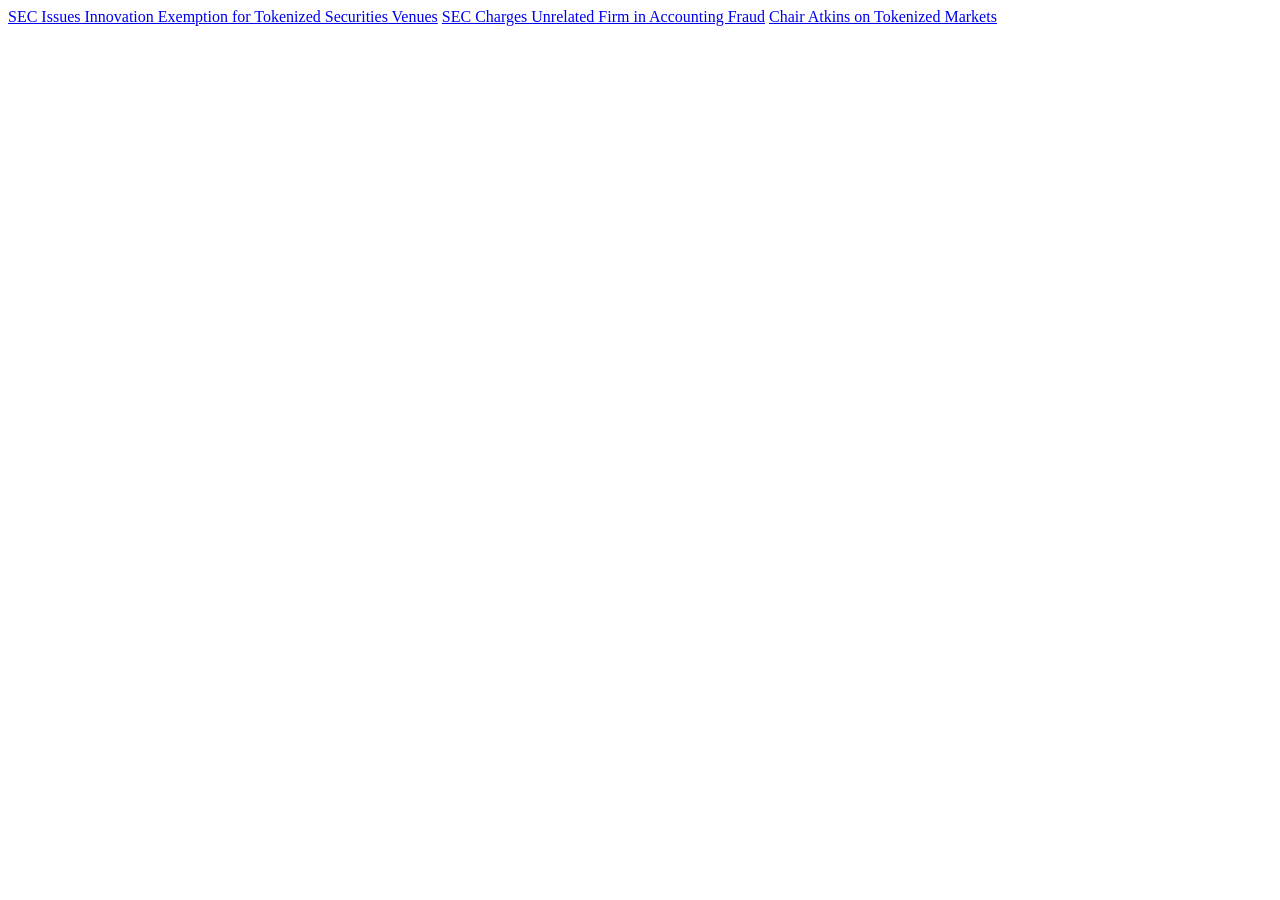
<file: collector/tests/fixtures/tsv_press.html>
<html><body><div class="press-releases">
<a href="/news/press-release/2026-90">SEC Issues Innovation Exemption for Tokenized Securities Venues</a>
<a href="/news/press-release/2026-91">SEC Charges Unrelated Firm in Accounting Fraud</a>
<a href="https://www.sec.gov/newsroom/speeches-statements/atkins-innovation-exemption-091726">Chair Atkins on Tokenized Markets</a>
</div></body></html>
</file>
